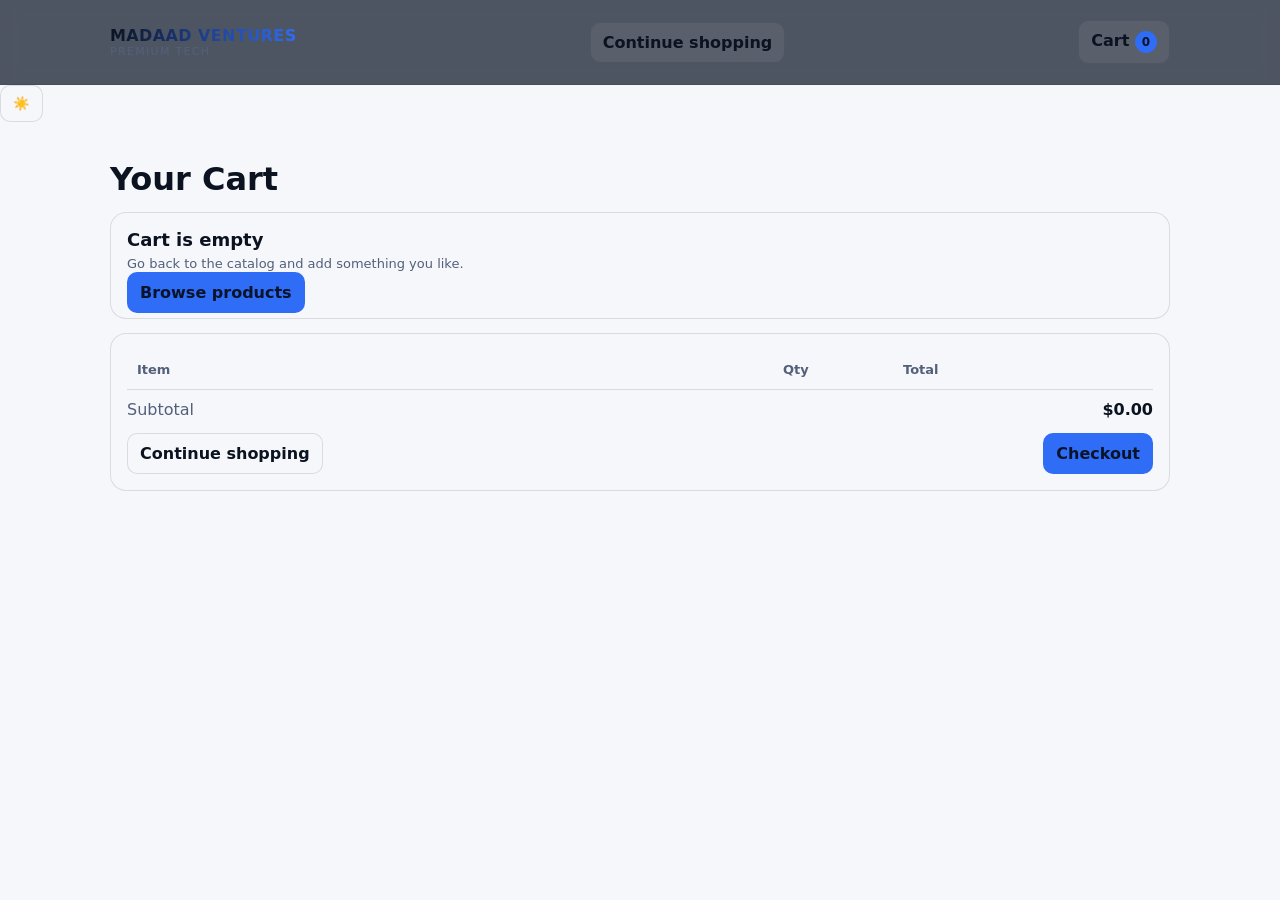
<file: cart.html>
<!doctype html>
<html lang="en">
<head>
  <meta charset="utf-8" />
  <meta name="viewport" content="width=device-width, initial-scale=1" />
  <title>MADAAD VENTURES • Tech Store</title>
  <link rel="stylesheet" href="styles.css" />
  <script defer src="app.js"></script>
</head>
<body>
  <header class="nav">
    <div class="container nav-inner">
      <div>
  <a class="brand" href="index.html">MADAAD VENTURES</a>
  <div class="muted" style="font-size:11px; letter-spacing:.12em; text-transform:uppercase">
    Premium Tech
  </div>
</div>

      <a class="btn" href="index.html">Continue shopping</a>
      <a class="btn" href="cart.html">
        Cart <span class="badge" data-cart-badge>0</span>
      </a>
    </div>
  </header>

     <button class="btn" id="themeToggle" type="button" aria-label="Toggle theme">
  🌙
</button>
  <main class="container">
    <h1 style="margin:18px 0 6px">Your Cart</h1>

    <div id="emptyCart" class="panel" style="display:none; margin-top:14px">
      <div style="font-weight:900; font-size:18px">Cart is empty</div>
      <div class="muted" style="margin-top:6px">Go back to the catalog and add something you like.</div>
      <div style="margin-top:12px">
        <a class="btn primary" href="index.html">Browse products</a>
      </div>
    </div>

    <div class="panel" style="margin-top:14px">
      <table class="table">
        <thead>
          <tr>
            <th>Item</th>
            <th style="width:120px">Qty</th>
            <th style="width:140px">Total</th>
            <th style="width:120px"></th>
          </tr>
        </thead>
        <tbody id="cartBody"></tbody>
      </table>

      <div class="total-line"><span>Subtotal</span><strong id="subtotal">$0.00</strong></div>

      <div class="footer-actions">
        <a class="btn" href="index.html">Continue shopping</a>
        <a class="btn primary" href="checkout.html">Checkout</a>
      </div>
    </div>
  </main>
</body>
</html>
</file>
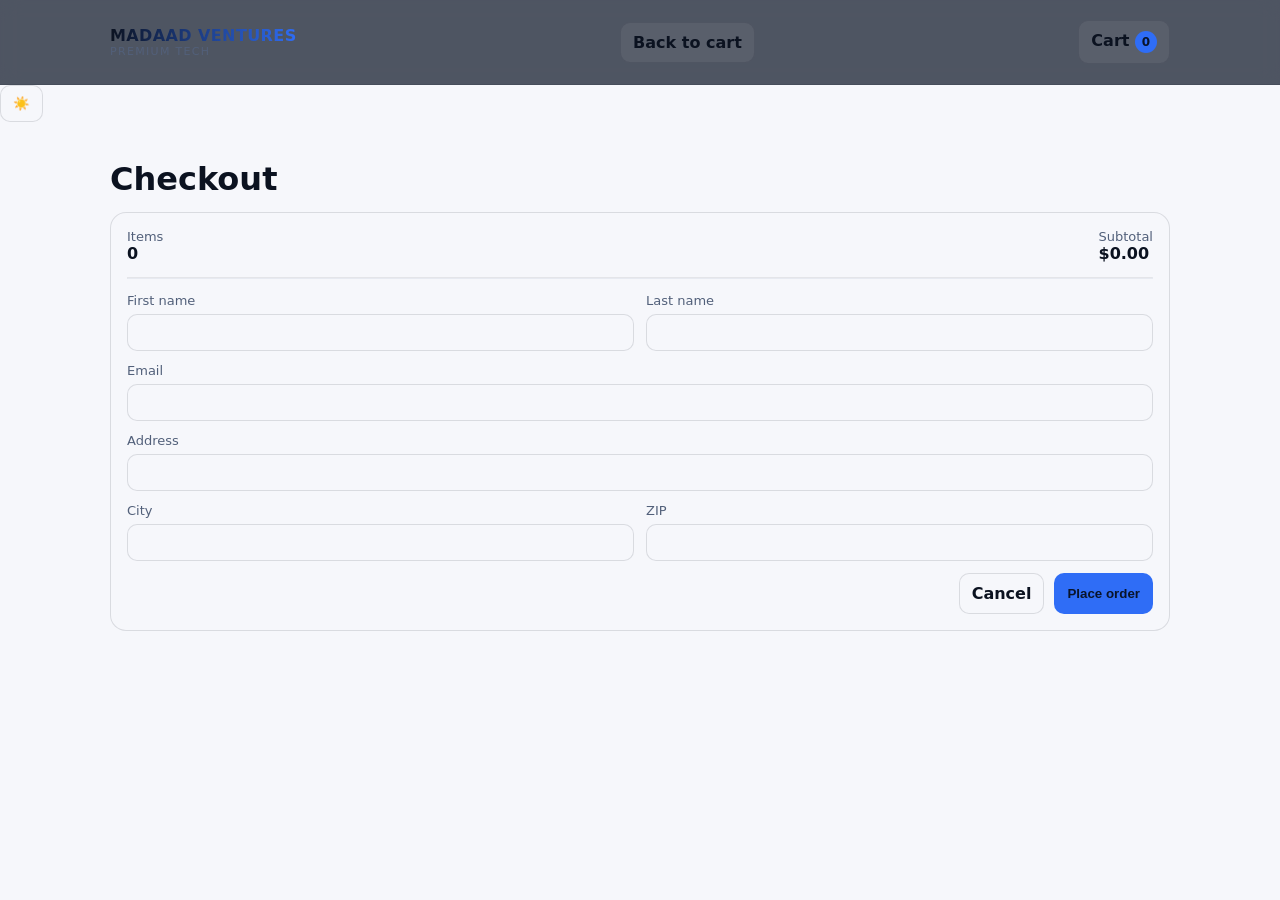
<file: checkout.html>
<!doctype html>
<html lang="en">
<head>
  <meta charset="utf-8" />
  <meta name="viewport" content="width=device-width, initial-scale=1" />
  <title>MADAAD VENTURES • Tech Store</title>
  <link rel="stylesheet" href="styles.css" />
  <script defer src="app.js"></script>
</head>
<body>
  <header class="nav">
    <div class="container nav-inner">
      <div>
  <a class="brand" href="index.html">MADAAD VENTURES</a>
  <div class="muted" style="font-size:11px; letter-spacing:.12em; text-transform:uppercase">
    Premium Tech
  </div>
</div>

      <a class="btn" href="cart.html">Back to cart</a>
      <a class="btn" href="cart.html">
        Cart <span class="badge" data-cart-badge>0</span>
      </a>
    </div>
  </header>

    <button class="btn" id="themeToggle" type="button" aria-label="Toggle theme">
  🌙
</button>
  <main class="container">
    <h1 style="margin:18px 0 6px">Checkout</h1>

    <div class="panel" style="margin-top:14px">
      <div class="row">
        <div>
          <div class="muted">Items</div>
          <div style="font-weight:900" id="checkoutItems">0</div>
        </div>
        <div>
          <div class="muted">Subtotal</div>
          <div style="font-weight:900" id="checkoutSubtotal">$0.00</div>
        </div>
      </div>

      <hr style="border-color:var(--border); opacity:.6; margin:14px 0">

      <form id="checkoutForm" class="form">
        <div>
          <label>First name</label>
          <input name="firstName" required />
        </div>
        <div>
          <label>Last name</label>
          <input name="lastName" required />
        </div>
        <div class="full">
          <label>Email</label>
          <input name="email" type="email" required />
        </div>
        <div class="full">
          <label>Address</label>
          <input name="address" required />
        </div>
        <div>
          <label>City</label>
          <input name="city" required />
        </div>
        <div>
          <label>ZIP</label>
          <input name="zip" required />
        </div>
        <div class="full" style="display:flex; justify-content:flex-end; gap:10px">
          <a class="btn" href="cart.html">Cancel</a>
          <button class="btn primary" type="submit">Place order</button>
        </div>
      </form>
    </div>
  </main>
</body>
</html>
</file>
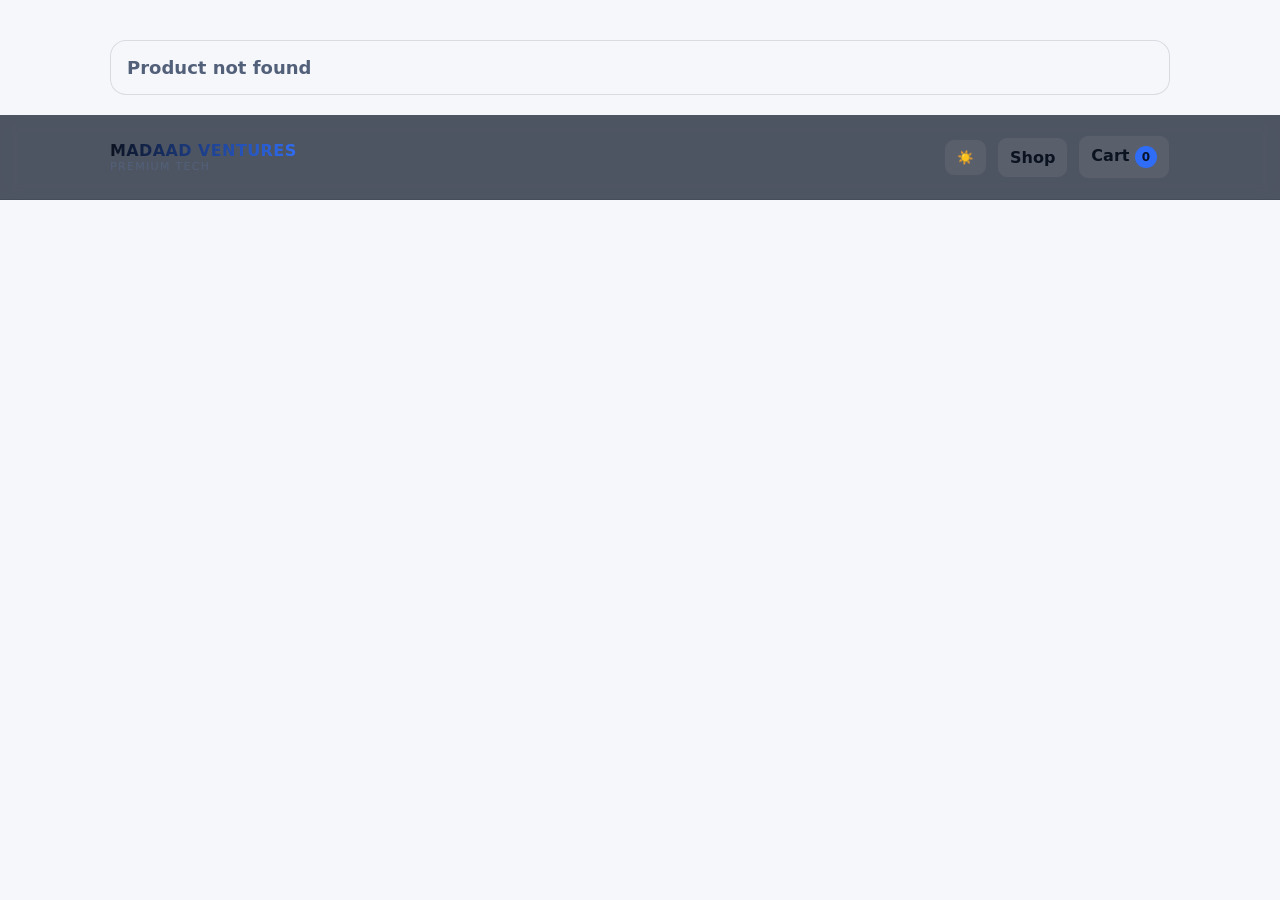
<file: product.html>
<!doctype html>
<html lang="en">
<head>
  <meta charset="utf-8" />
  <meta name="viewport" content="width=device-width, initial-scale=1" />
  <title>MADAAD VENTURES • Product</title>
  <link rel="stylesheet" href="styles.css" />
  <script defer src="app.js"></script>
</head>
<body>
<main class="container" id="productPage"></main>
  <!-- Navigation -->
  <header class="nav">
    <div class="container nav-inner">

      <div>
        <a class="brand" href="index.html">MADAAD VENTURES</a>
        <div class="muted" style="font-size:11px; letter-spacing:.12em; text-transform:uppercase">
          Premium Tech
        </div>
      </div>

      <div style="display:flex; gap:10px; align-items:center;">
        <button class="btn" id="themeToggle" type="button" aria-label="Toggle theme">
          🌙
        </button>

        <a class="btn" href="index.html">Shop</a>

        <a class="btn" href="cart.html">
          Cart <span class="badge" data-cart-badge>0</span>
        </a>
      </div>

    </div>
  </header>

  <!-- Product Content (Rendered by JS) -->
  <main class="container" id="productPage"></main>

</body>
</html>
</file>
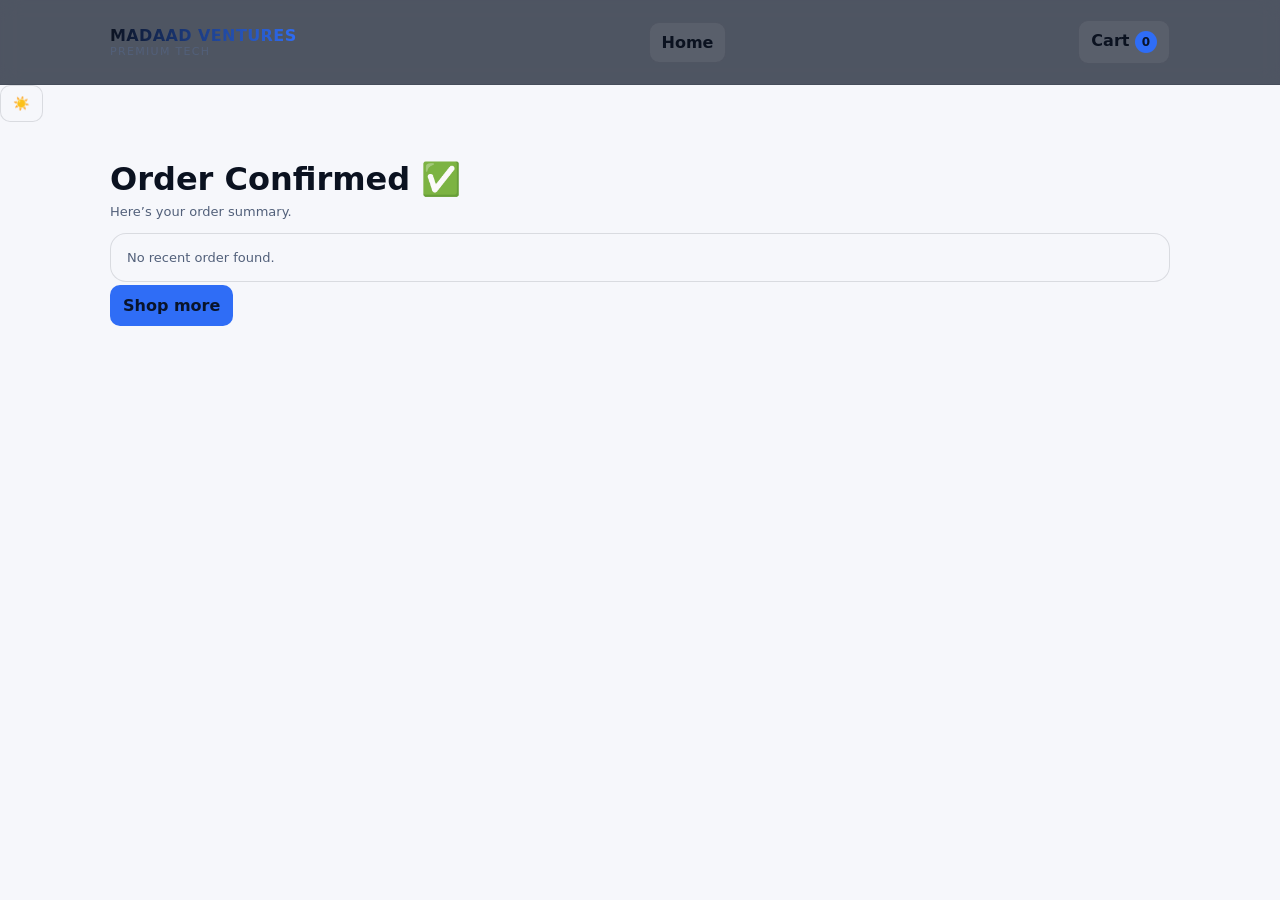
<file: success.html>
<!doctype html>
<html lang="en">
<head>
  <meta charset="utf-8" />
  <meta name="viewport" content="width=device-width, initial-scale=1" />
  <title>MADAAD VENTURES • Tech Store</title>
  <link rel="stylesheet" href="styles.css" />
  <script defer src="app.js"></script>
</head>
<body>
  <header class="nav">
    <div class="container nav-inner">
      <div>
  <a class="brand" href="index.html">MADAAD VENTURES</a>
  <div class="muted" style="font-size:11px; letter-spacing:.12em; text-transform:uppercase">
    Premium Tech
  </div>
</div>

      <a class="btn" href="index.html">Home</a>
      <a class="btn" href="cart.html">
        Cart <span class="badge" data-cart-badge>0</span>
      </a>
    </div>
  </header>
    <button class="btn" id="themeToggle" type="button" aria-label="Toggle theme">
  🌙
</button>
  <main class="container">
    <h1 style="margin:18px 0 6px">Order Confirmed ✅</h1>
    <div class="muted">Here’s your order summary.</div>

    <div class="panel" id="orderBox" style="margin-top:14px"></div>

    <div style="margin-top:14px">
      <a class="btn primary" href="index.html">Shop more</a>
    </div>
  </main>
</body>
</html>
</file>
<file: styles.css>
:root{
  color-scheme: dark;
  --bg:#0b1220;
  --panel:#111a2e;
  --text:#eaf0ff;
  --muted:#a9b4d6;
  --accent:#6ea8fe;
  --danger:#ff6b6b;
  --border: rgba(255,255,255,.10);
}

html[data-theme="light"]{
  color-scheme: light;
  --bg:#f6f7fb;
  --panel:#ffffff;
  --text:#0b1220;
  --muted:#52607a;
  --accent:#2f6df6;
  --danger:#d64545;
  --border: rgba(10,18,32,.12);
}

.brand{
  font-weight: 900;
  letter-spacing: .15em;
  font-size: 16px;
  text-transform: uppercase;
  background: linear-gradient(90deg, var(--text), var(--accent));
  -webkit-background-clip: text;
  -webkit-text-fill-color: transparent;
}

/* Use variables everywhere */
body{
  background: var(--bg);
  color: var(--text);
}

/* make panels/cards use the panel var */
.card, .panel{
  background: color-mix(in srgb, var(--panel) 92%, transparent);
}

/* optional: smoother theme change */
*{
  transition: background-color .18s ease, color .18s ease, border-color .18s ease, box-shadow .18s ease;
}


*{box-sizing:border-box}
body{
  margin:0;
  font-family: system-ui, -apple-system, Segoe UI, Roboto, Arial, sans-serif;
  background: var(--bg);
  color:var(--text);
}


a{color:inherit; text-decoration:none}
.container{max-width:1100px; margin:0 auto; padding:20px}

.nav{
  position:sticky; top:0;
  backdrop-filter: blur(10px);
  background: rgba(8,16,34,.7);
  border-bottom:1px solid var(--border);
}
.nav-inner{
  display:flex; align-items:center; justify-content:space-between;
  gap:12px;
}
.brand{font-weight:800; letter-spacing:.4px}
.badge{
  display:inline-flex; align-items:center; justify-content:center;
  min-width:22px; height:22px; padding:0 6px;
  border-radius:999px; background:var(--accent); color:#09142a;
  font-size:12px; font-weight:700;
}

.searchbar{
  display:flex; gap:10px; width:min(520px, 100%);
}
.searchbar input{
  width:100%;
  padding:10px 12px;
  border:1px solid var(--border);
  border-radius:10px;
  background: rgba(255,255,255,.04);
  color:var(--text);
}
.btn{
  cursor:pointer;
  border:1px solid var(--border);
  background: rgba(255,255,255,.06);
  color:var(--text);
  padding:10px 12px;
  border-radius:10px;
  font-weight:700;
}
.btn.primary{background:var(--accent); color:#09142a; border-color:transparent}
.btn.danger{background: transparent; border-color: rgba(255,107,107,.5); color:var(--danger)}
.btn:active{transform: translateY(1px)}

.grid{
  margin-top:18px;
  display:grid;
  grid-template-columns: repeat(4, 1fr);
  gap:14px;
}
.card{
  border:1px solid var(--border);
  background: rgba(255,255,255,.03);
  border-radius:16px;
  overflow:hidden;
  display:flex;
  flex-direction:column;
}
.card img{width:100%; height:170px; object-fit:cover; background:#0e1730}
.card-body{padding:14px; display:flex; flex-direction:column; gap:8px; flex:1}
.price{font-weight:800}
.muted{color:var(--muted); font-size:13px}
.row{display:flex; gap:12px; align-items:center; justify-content:space-between}

.panel{
  border:1px solid var(--border);
  background: rgba(255,255,255,.03);
  border-radius:16px;
  padding:16px;
}

.table{
  width:100%;
  border-collapse: collapse;
}
.table th, .table td{
  padding:12px 10px;
  border-bottom:1px solid var(--border);
  text-align:left;
  vertical-align:middle;
}
.table th{color:var(--muted); font-size:13px; font-weight:700}
.qty{
  width:70px;
  padding:8px;
  border-radius:10px;
  border:1px solid var(--border);
  background: rgba(255,255,255,.04);
  color:var(--text);
}
.total-line{
  display:flex; justify-content:space-between; margin-top:10px;
  color:var(--muted);
}
.total-line strong{color:var(--text)}
.footer-actions{display:flex; justify-content:space-between; gap:12px; margin-top:14px; flex-wrap:wrap}

.form{
  display:grid;
  grid-template-columns: 1fr 1fr;
  gap:12px;
}
.form label{display:block; font-size:13px; color:var(--muted); margin-bottom:6px}
.form input{
  width:100%;
  padding:10px 12px;
  border:1px solid var(--border);
  border-radius:10px;
  background: rgba(255,255,255,.04);
  color:var(--text);
}
.form .full{grid-column: 1 / -1}

@media (max-width: 980px){
  .grid{grid-template-columns: repeat(2, 1fr)}
}
@media (max-width: 520px){
  .grid{grid-template-columns: 1fr}
  .form{grid-template-columns:1fr}
  .searchbar{display:none;}
}
.select{
  padding:10px 12px;
  border-radius:10px;
  border:1px solid var(--border);
  background: rgba(255,255,255,.04);
  color:var(--text);
}

.card {
  transition: 
    transform 0.35s cubic-bezier(.2,.8,.2,1),
    box-shadow 0.35s cubic-bezier(.2,.8,.2,1),
    border-color 0.35s ease;
}

.card img {
  transition: transform 0.6s cubic-bezier(.2,.8,.2,1);
}

.card:hover {
  transform: translateY(-8px);
  box-shadow:
    0 25px 50px rgba(0,0,0,0.45),
    0 0 0 1px rgba(110,168,254,0.3);
  border-color: rgba(110,168,254,0.5);
}

.card:hover img {
  transform: scale(1.05);
}

/* Keyboard accessibility highlight */
.card:focus-visible {
  outline: none;
  box-shadow:
    0 0 0 2px rgba(110,168,254,0.8),
    0 25px 50px rgba(0,0,0,0.45);
  transform: translateY(-6px);
}

.card {
  position: relative;
  overflow: hidden;
}

.card::before {
  content: "";
  position: absolute;
  inset: 0;
  background: radial-gradient(
    400px circle at var(--x, 50%) var(--y, 50%),
    rgba(110,168,254,0.15),
    transparent 40%
  );
  opacity: 0;
  transition: opacity 0.3s ease;
  pointer-events: none;
}

.card:hover::before {
  opacity: 1;
}
</file>
